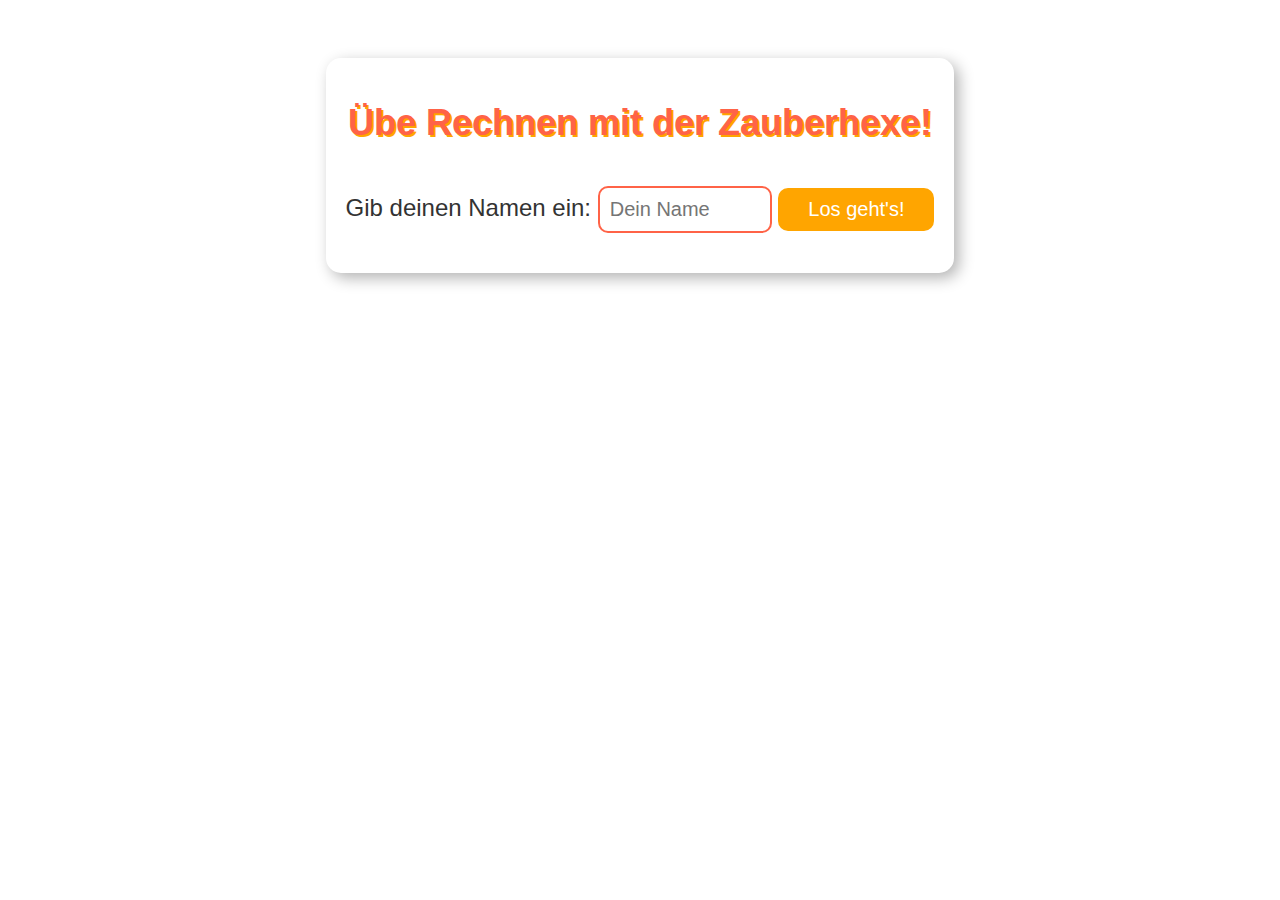
<file: index.html>
<!DOCTYPE html>
<html lang="de">

<head>
    <meta charset="UTF-8">
    <meta name="viewport" content="width=device-width, initial-scale=1.0">
    <title>Mathe üben</title>
    <link rel="stylesheet" href="./styles.css">
</head>

<body>


    <div class="container">
        <h1>Übe Rechnen mit der Zauberhexe!</h1>

        <div id="unknown-user-section" style="display: none;">
            <div id="name-input-section">
                <label for="name-input">Gib deinen Namen ein:</label>
                <input type="text" id="name-input" placeholder="Dein Name">
                <button onclick="saveName()">Los geht's!</button>
            </div>

        </div>
        <div id="main" style="display: none;">

            <nav>
                <button onclick="showSection('tasks')">Aufgaben</button>
                <button onclick="showSection('highscores')">Highscore</button>
            </nav>
            <div id="welcome-message" style="display: none;">
                <p>Willkommen, <span id="stored-name"></span>!</p>
            </div>
            <div class="highscore-board" style="display: none;">
                <h2>Highscore der letzten 10 Tage</h2>
                <ul id="highscore-list"></ul>
            </div>
            <div id="task-board">
                <button id="start-game-button" onclick="startGame()">Los geht's!</button>
                <div class="task" style="display: none;">
                    <div class="multiplication-task">
                        <span id="multiplication-task"></span>
                    </div>
                </div>

                <div class="answer-section" style="display: none;">
                    <input type="number" inputmode="numeric" id="user-answer" placeholder="Deine Antwort"
                        onkeypress="if(event.key === 'Enter') checkAnswer()">
                    <button onclick="checkAnswer()">Antwort prüfen</button>
                </div>

                <div class="feedback" id="feedback"></div>

                <div class="score" style="display: none;">
                    <span>Heutige Punkte: </span><span id="score">0</span>
                </div>

                <button id="new-task-button" style="display: none;float: right;" onclick="generateTask()">Neue
                    Aufgabe</button>
            </div>
        </div>


        <!-- Hier ist das Hexenbild -->
        <div class="comic-character">
            <!--<img src="URL_ZU_DEINEM_HEXENBILD" alt="Magische Hexe">-->
        </div>
    </div>

    <script src="script.js"></script>

</body>

</html>
</file>
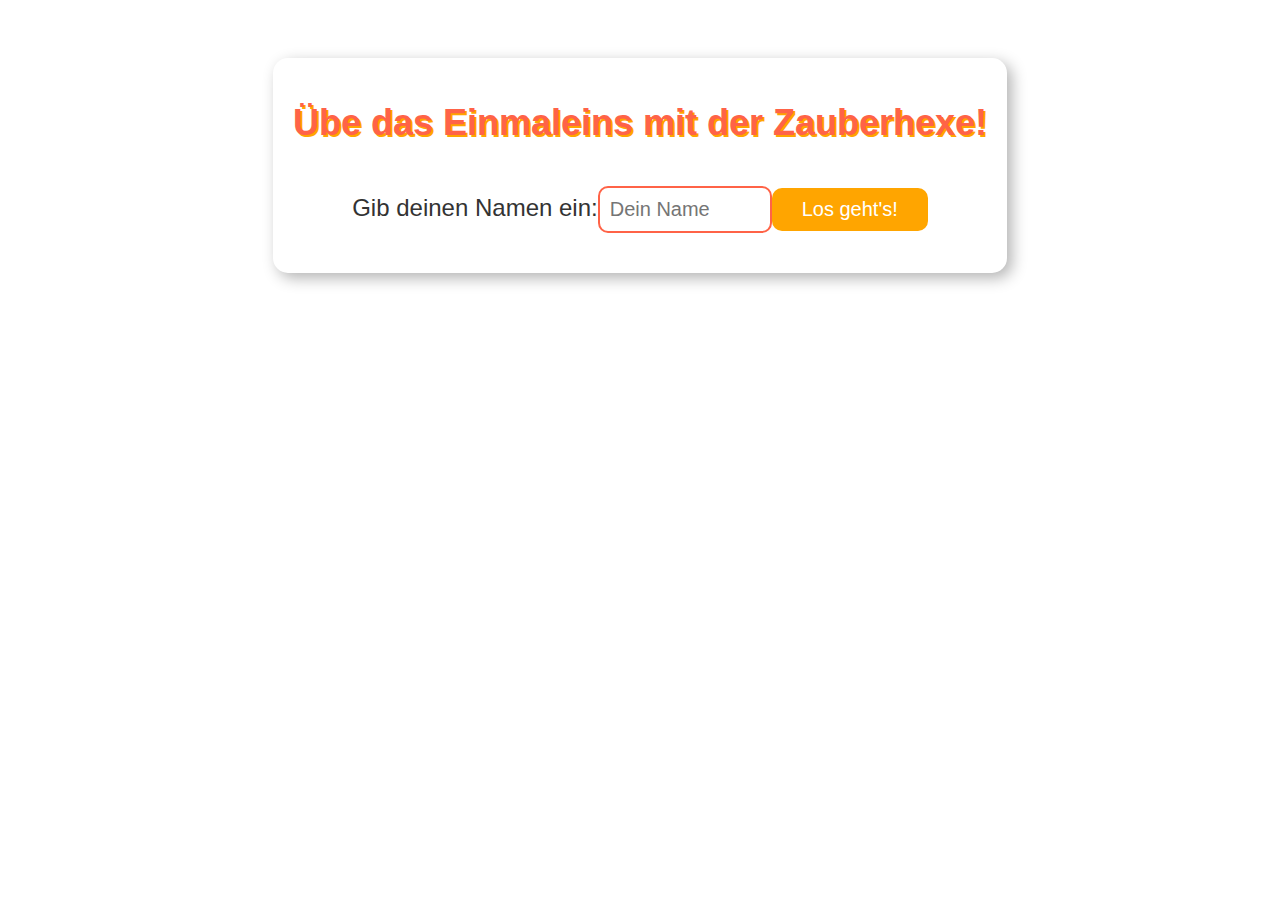
<file: home.min.html>
<!DOCTYPE html><html lang="de"><head><meta charset="UTF-8"><meta name="viewport" content="width=device-width, initial-scale=1.0"><title>Einmaleins Üben - Magische Hexe</title><link rel="stylesheet" href="./styles.css"></head><body><div class="container"><h1>Übe das Einmaleins mit der Zauberhexe!</h1><div id="unknown-user-section" style="display: none;"><div id="name-input-section"><label for="name-input">Gib deinen Namen ein:</label><input type="text" id="name-input" placeholder="Dein Name"><button onclick="saveName()">Los geht's!</button></div></div><div id="main" style="display: none;"><nav><button onclick="showSection('tasks')">Aufgaben</button><button onclick="showSection('highscores')">Highscore</button></nav><div id="welcome-message" style="display: none;"><p>Willkommen, <span id="stored-name"></span>!</p><button id="start-game-button" onclick="startGame()">Los geht's!</button></div><div class="highscore-board" style="display: none;"><h2>Highscore der letzten 10 Tage</h2><ul id="highscore-list"></ul></div><div id="task-board"><div class="task" style="display: none;"><div class="multiplication-task"><span id="multiplication-task"></span></div></div><div class="answer-section" style="display: none;"><input type="number" inputmode="numeric" id="user-answer" placeholder="Deine Antwort" onkeypress="if(event.key==='Enter') checkAnswer()"><button onclick="checkAnswer()">Antwort prüfen</button></div><div class="feedback" id="feedback"></div><div class="score" style="display: none;"><span>Heutige Punkte: </span><span id="score">0</span></div><button id="new-task-button" style="display: none;float: right;" onclick="generateTask()">Neue Aufgabe</button></div></div><div class="comic-character"></div></div><script src="script.js"></script></body></html>
</file>
<file: styles.css>
body {
    font-family: 'Comic Sans MS', sans-serif;
    
    font-size: 24px;
    background: url('https://www.transparenttextures.com/patterns/cartographer.png'); /* Comic-ähnlicher Hintergrund */
    color: #333;
    text-align: center;
    padding: 50px;
}

.container {
    background: #fff;
    padding: 20px;
    border-radius: 15px;
    box-shadow: 5px 5px 15px rgba(0, 0, 0, 0.3);
    display: inline-block;
}

h1 {
    font-size: 36px;
    color: #ff6347;
    text-shadow: 2px 2px #ffa500;
}

.task, .score, .answer-section {
    display: none; /* Versteckt bis der Name eingegeben ist */
}

input {
    font-size: 20px;
    padding: 10px;
    width: 150px;
    border-radius: 10px;
    border: 2px solid #ff6347;
}

button {
    font-size: 20px;
    padding: 10px 30px;
    margin-top: 20px;
    background-color: #ffa500;
    border: none;
    border-radius: 10px;
    color: white;
    cursor: pointer;
}

button:hover {
    background-color: #ff6347;
}

.feedback {
    font-size: 24px;
    margin-top: 20px;
}

.comic-character {
    margin-top: 20px;
}

img {
    width: 300px;
    margin-top: 20px;
}

.score {
    font-size: 24px;
    color: #007700;
    margin-top: 10px;
}

.highscore-board {
    margin-top: 20px;
    padding: 10px;
    border: 1px solid #ccc;
    background-color: #f9f9f9;
}

.highscore-board h2 {
    margin-bottom: 10px;
}

.highscore-board ul {
    list-style-type: none;
    padding: 0;
}

.highscore-board li {
    margin-bottom: 5px;
}
</file>
